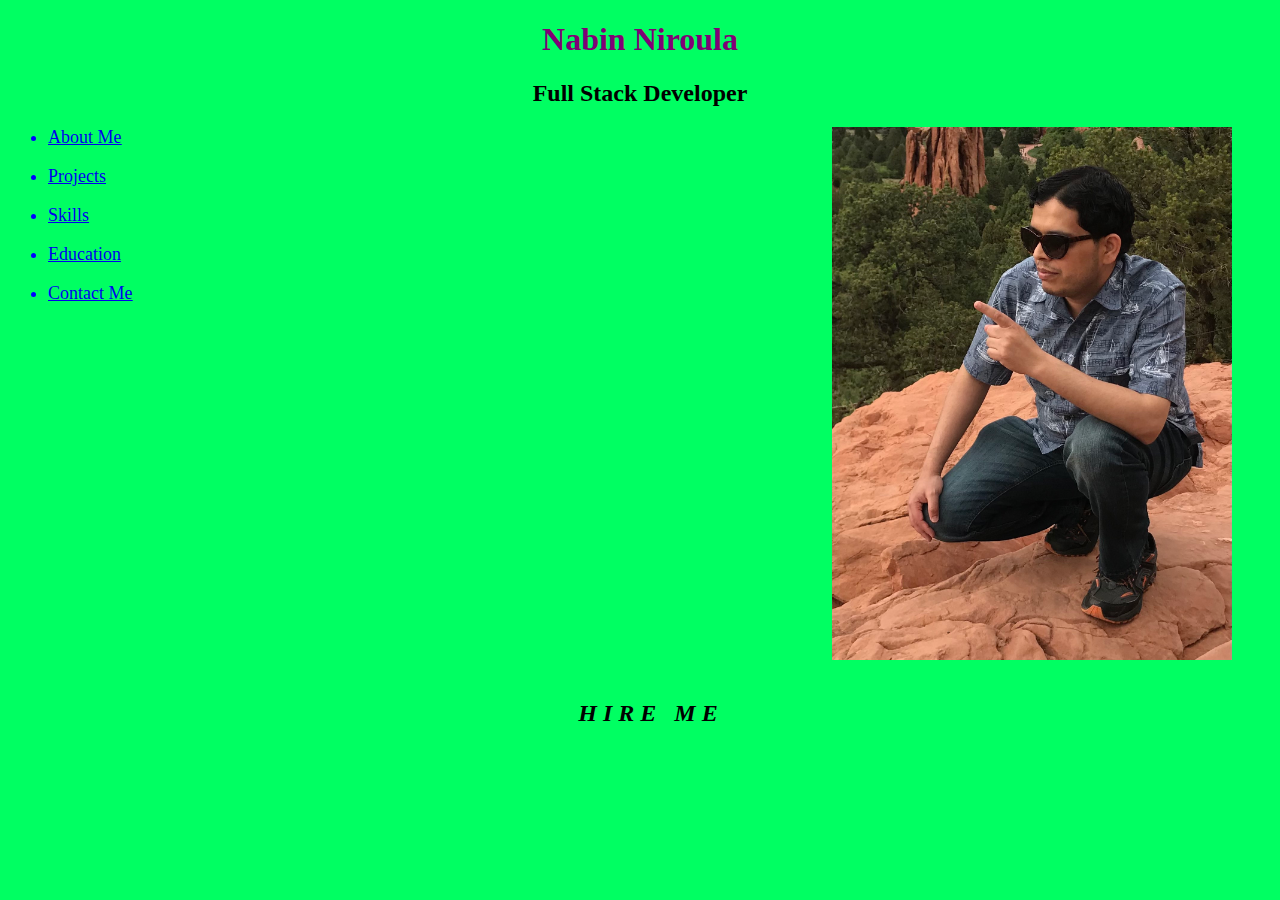
<file: index.html>
<!DOCTYPE html>
<html lang="en">
    <head>
        <meta charset="UTF-8">
        <meta name="viewport" content="width=device-width, initial-scale=1.0">
        <title>Nabin's Porfolio Site</title>
        <link rel="stylesheet" href="app.css">
    </head>
    <body>
        <h1>Nabin Niroula</h1>
        <h2>Full Stack Developer</h2>
        
        <!-- for navigation links -->
        <nav>
            <!-- Where you place image matters how it is displayed; here it is with inline element -->
            <figure>
                <img src="images/NabinPP1.jpg" alt="Nabin's Photo">
                <!-- <figcaption>Photo Credit: Prinsha Niroula</figcaption>  -->
            </figure>
            <ul>
                <!-- <li><a href="index.html">Home</a></li> -->
                <li><a href="about.html">About Me</a></li> 
                <!-- To add a line break without using printing a line as with hr element -->
                <br>                
                <li><a href="projects.html">Projects</a></li>
                <br>
                <li><a href="skills.html">Skills</a></li>
                <br>
                <li><a href="education.html">Education</a></li>
                <br>
                <li><a href="contact.html">Contact Me</a></li>
            </ul>
        </nav>
        <footer>
            <h2>
                <span class="letter">H</span>
                <span class="letter">I</span>
                <span class="letter">R</span>
                <span class="letter">E</span>
                <!-- To add a space between words in html do the following -->
                &nbsp
                <span class="letter">M</span>
                <span class="letter">E</span>     
            </h2>
        </footer>
        
            <!-- If js script uses any of the html elements, then we need to download them before js script -->
        <script src="app.js"></script>
    
    </body>
   
</html>
</file>
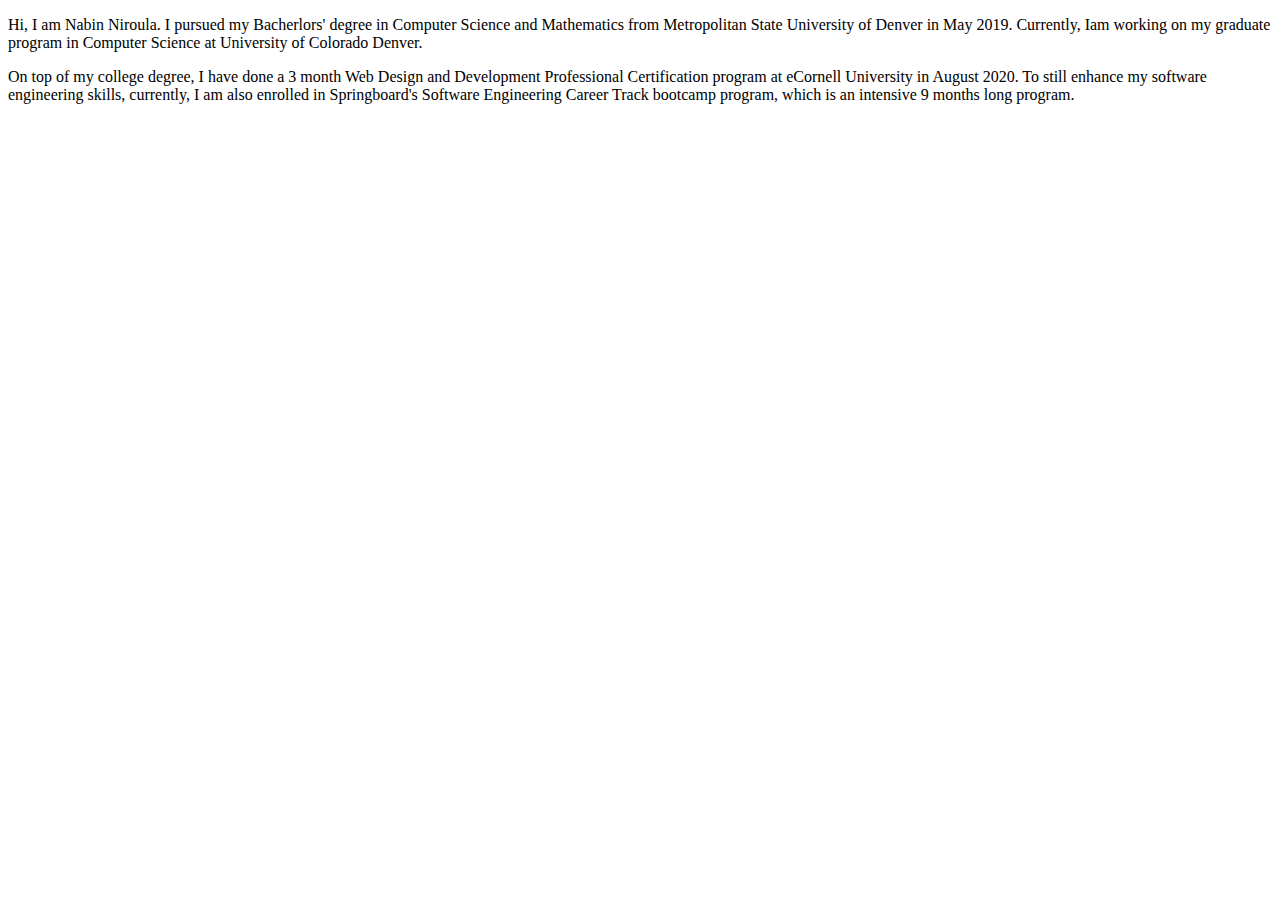
<file: about.html>
<!DOCTYPE html>
<html lang="en">
<head>
    <meta charset="UTF-8">
    <meta name="viewport" content="width=device-width, initial-scale=1.0">
    <title>About Me</title>
</head>
<body>
    <div>
        <p>
        Hi, I am Nabin Niroula. I pursued my Bacherlors' degree in Computer Science and 
        Mathematics from Metropolitan State University of Denver in May 2019. Currently, Iam
        working on my graduate program in Computer Science at University of Colorado Denver.
        </p>
    </div>
    <div>
        <p> On top of my college degree, I have done a 3 month Web Design and Development 
            Professional Certification program at eCornell University in August 2020.
            To still enhance my software engineering skills, currently, I am also enrolled in 
            Springboard's Software Engineering Career Track bootcamp program, which is an intensive 
            9 months long program.
        </p>
    </div>
    
</body>
</html>
</file>
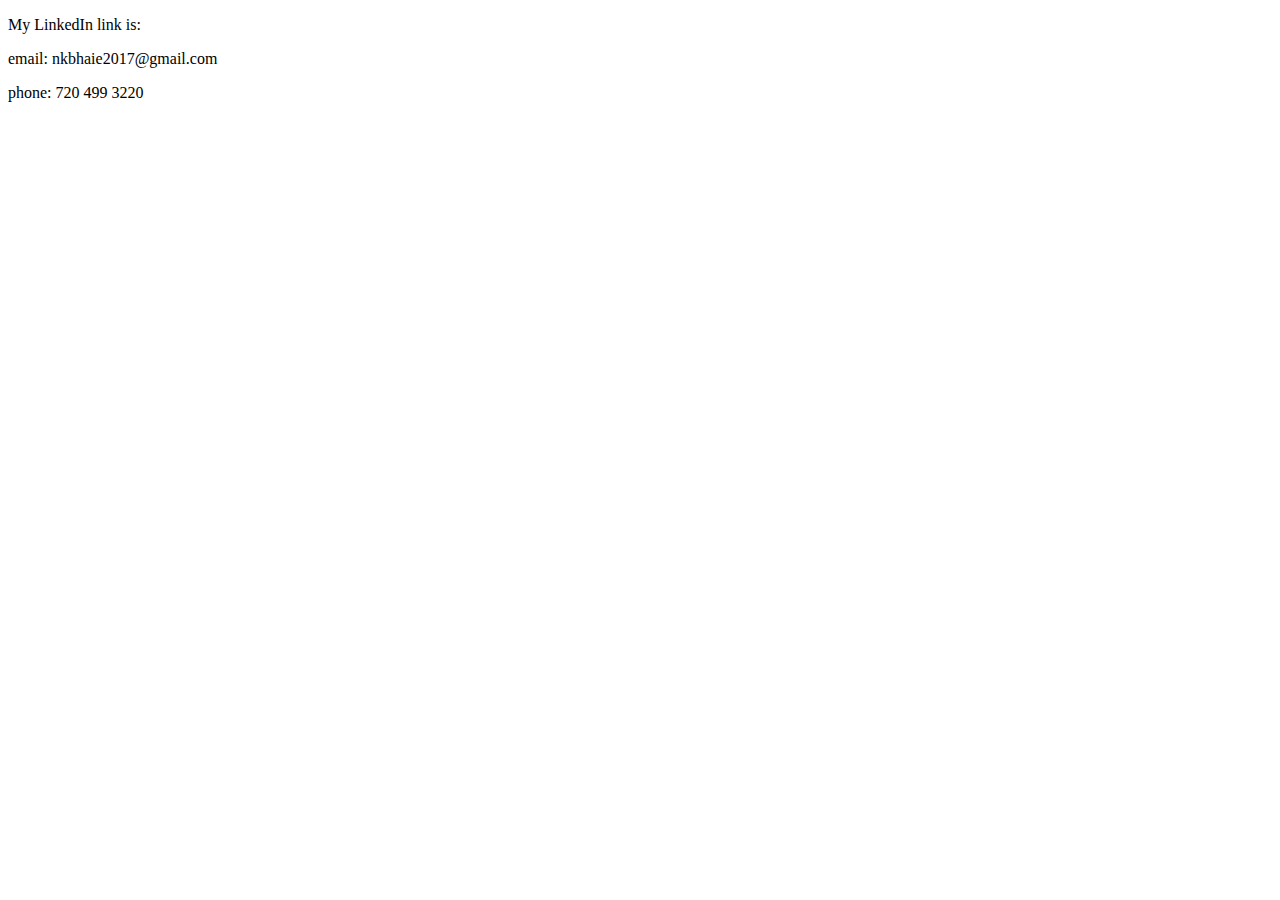
<file: contact.html>
<!DOCTYPE html>
<html lang="en">
<head>
    <meta charset="UTF-8">
    <meta name="viewport" content="width=device-width, initial-scale=1.0">
    <title>Contact Me</title>
</head>
<body>
    <p>My LinkedIn link is: </p>
    <p>email: nkbhaie2017@gmail.com</p>
    <p>phone: 720 499 3220</p>
</body>
</html>
</file>
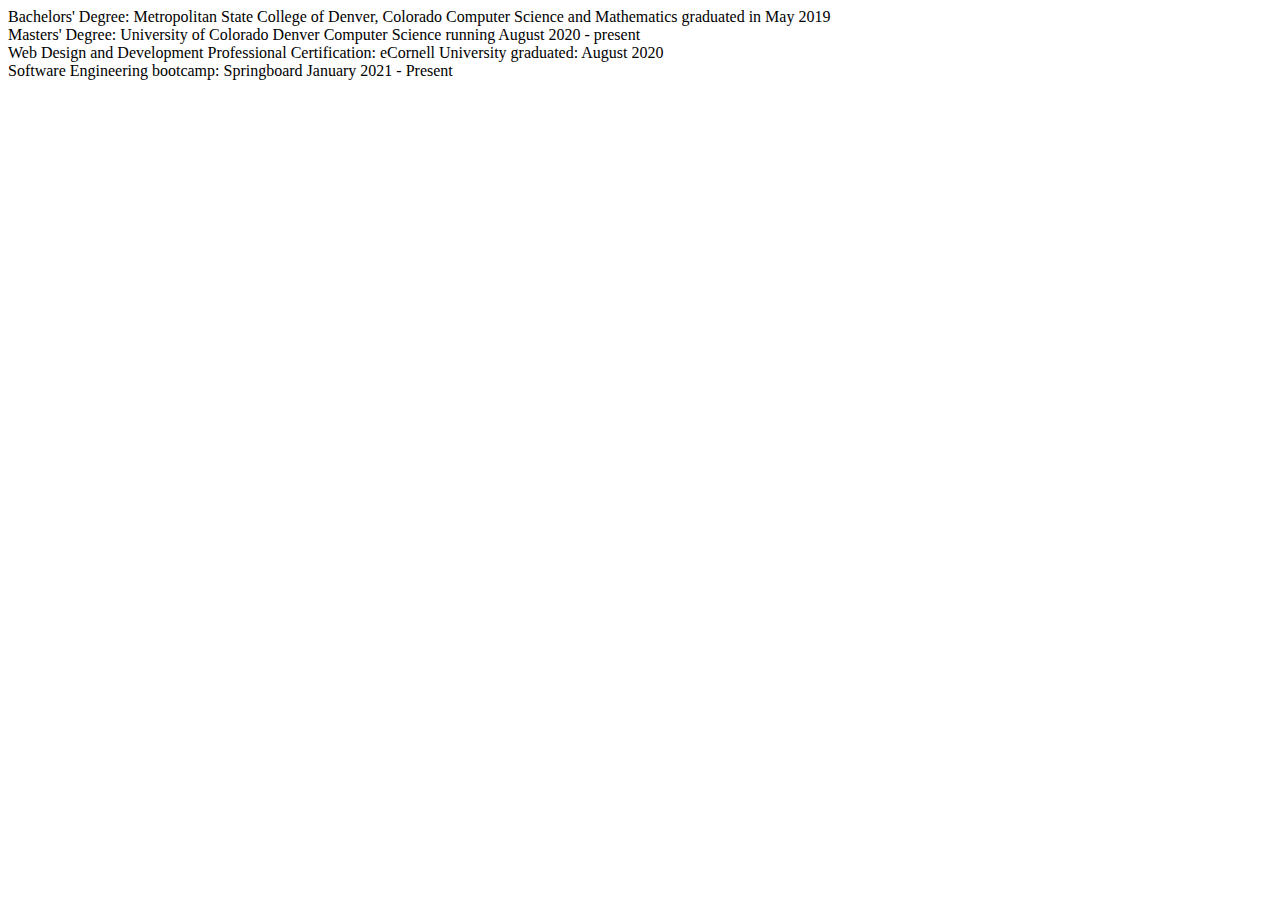
<file: education.html>
<!DOCTYPE html>
<html lang="en">
<head>
    <meta charset="UTF-8">
    <meta name="viewport" content="width=device-width, initial-scale=1.0">
    <title>My Academic Background</title>
</head>
<body>
    <div>
        Bachelors' Degree: Metropolitan State College of Denver, Colorado
                            Computer Science and Mathematics
                            graduated in May 2019
    </div>
    <div>
        Masters' Degree: University of Colorado Denver
                            Computer Science
                            running August 2020 - present
    </div>
    <div>
        Web Design and Development Professional Certification:
                eCornell University
                graduated: August 2020
    </div>
    <div>
        Software Engineering bootcamp:
            Springboard 
            January 2021 - Present
    </div>
    
</body>
</html>
</file>
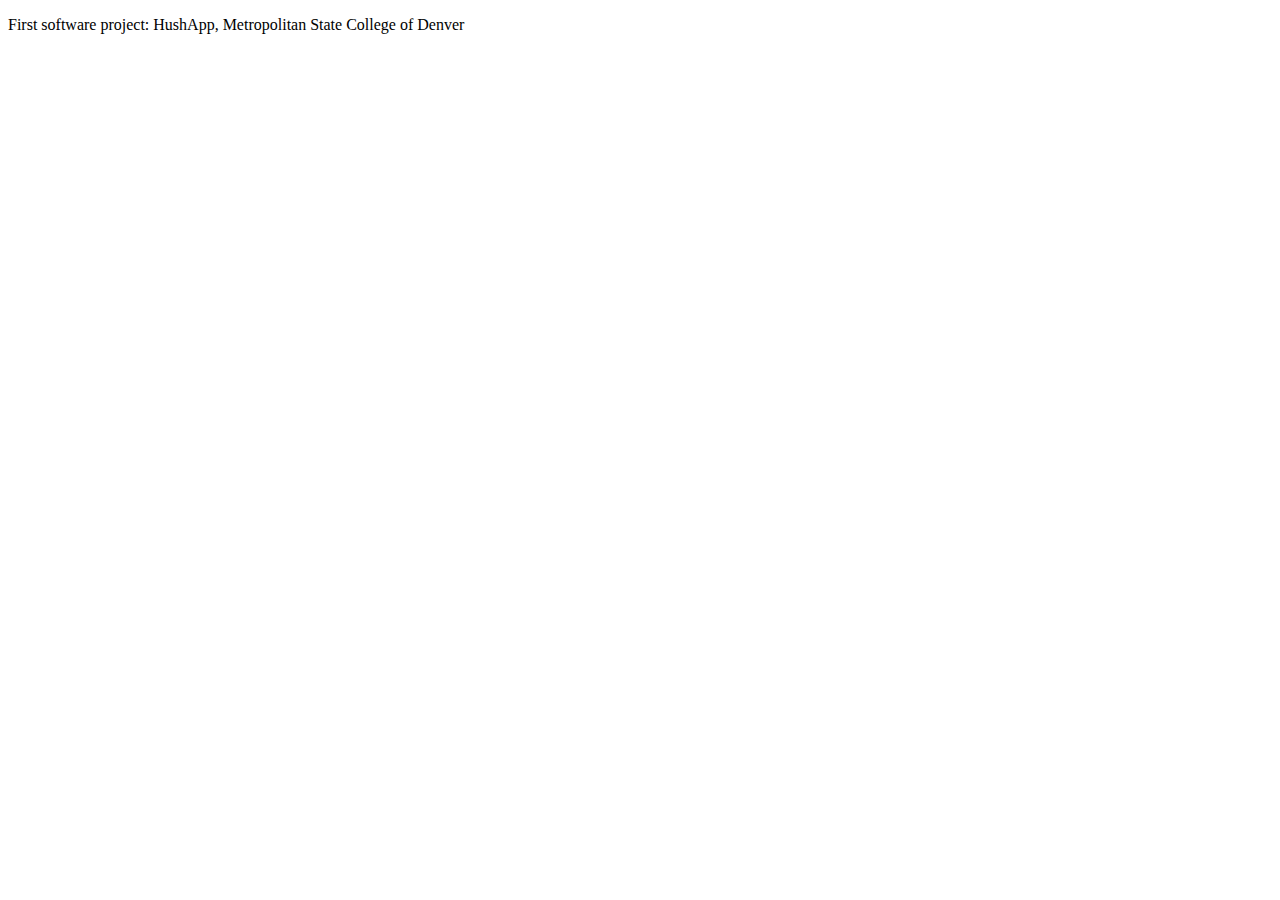
<file: projects.html>
<!DOCTYPE html>
<html lang="en">
<head>
    <meta charset="UTF-8">
    <meta name="viewport" content="width=device-width, initial-scale=1.0">
    <title>Projects</title>
</head>
<body>
    <p> First software project: HushApp, Metropolitan State College of Denver</p>
    
</body>
</html>
</file>
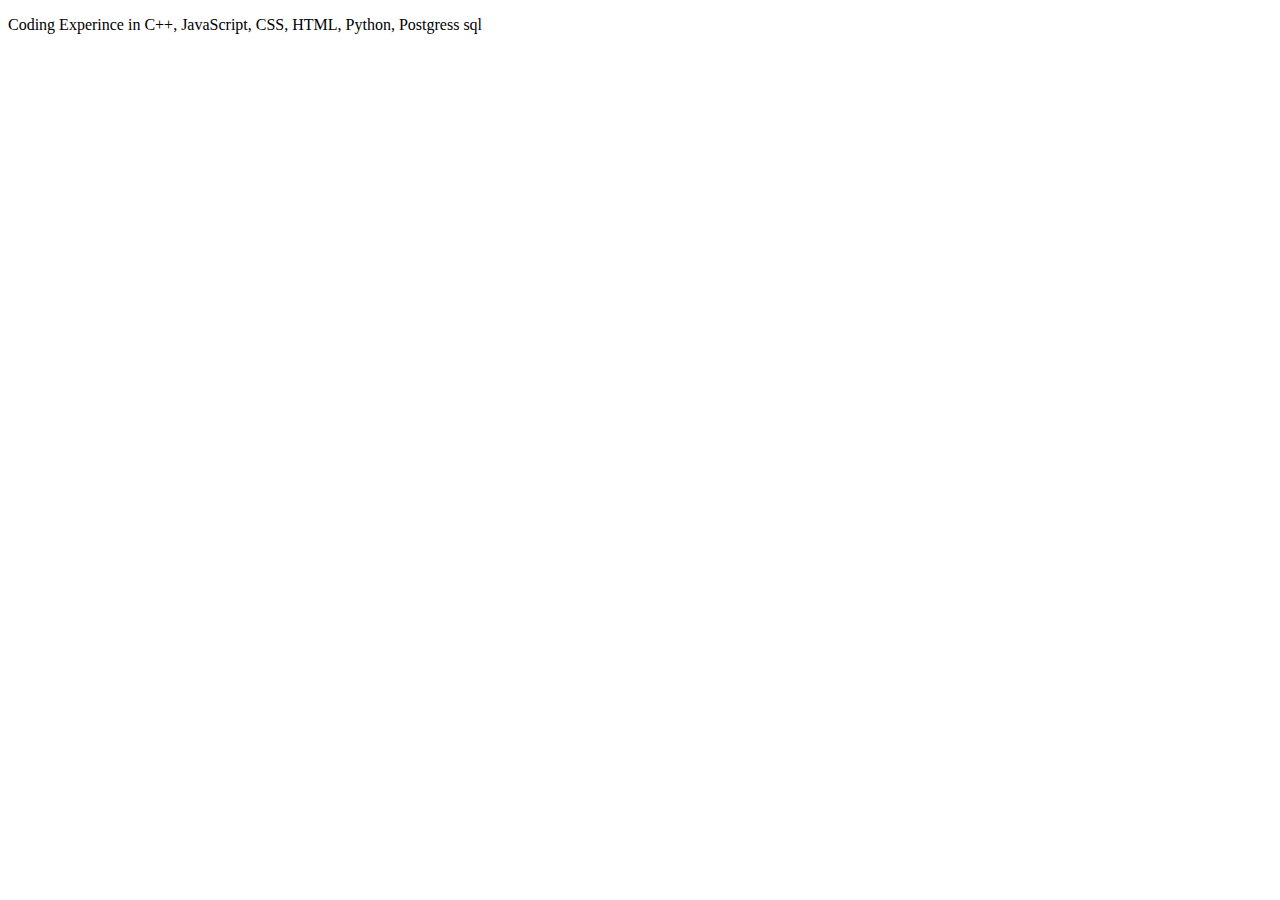
<file: skills.html>
<!DOCTYPE html>
<html lang="en">
<head>
    <meta charset="UTF-8">
    <meta name="viewport" content="width=device-width, initial-scale=1.0">
    <title>Skills</title>
</head>
<body>
    <p> Coding Experince in C++, JavaScript, CSS, HTML, Python, Postgress sql</p>
    
</body>
</html>
</file>
<file: app.css>
h1 {
    text-align: center;
    color: rgb(128, 0, 117);
    font-size: 15 rem;
} 

h2{
    text-align: center;
}

footer h2{
    font-size: x-large;
    font-style: oblique;
    text-align: center;
    bottom: 0;
    position:absolute;
    width:100%;
    height:180px;   /* Height of the footer */  
}

body {
    background-color: rgb(0, 255, 98);
}

ul li{
    text-decoration: underline;
    color:blue;
    font-size: 18px;
}

figure img {
    width: 400px;
    height: 50%;
    float: right; /* to move image to right, left etc.*/
}

.letter{
    transition: color 2000ms;
}
</file>
